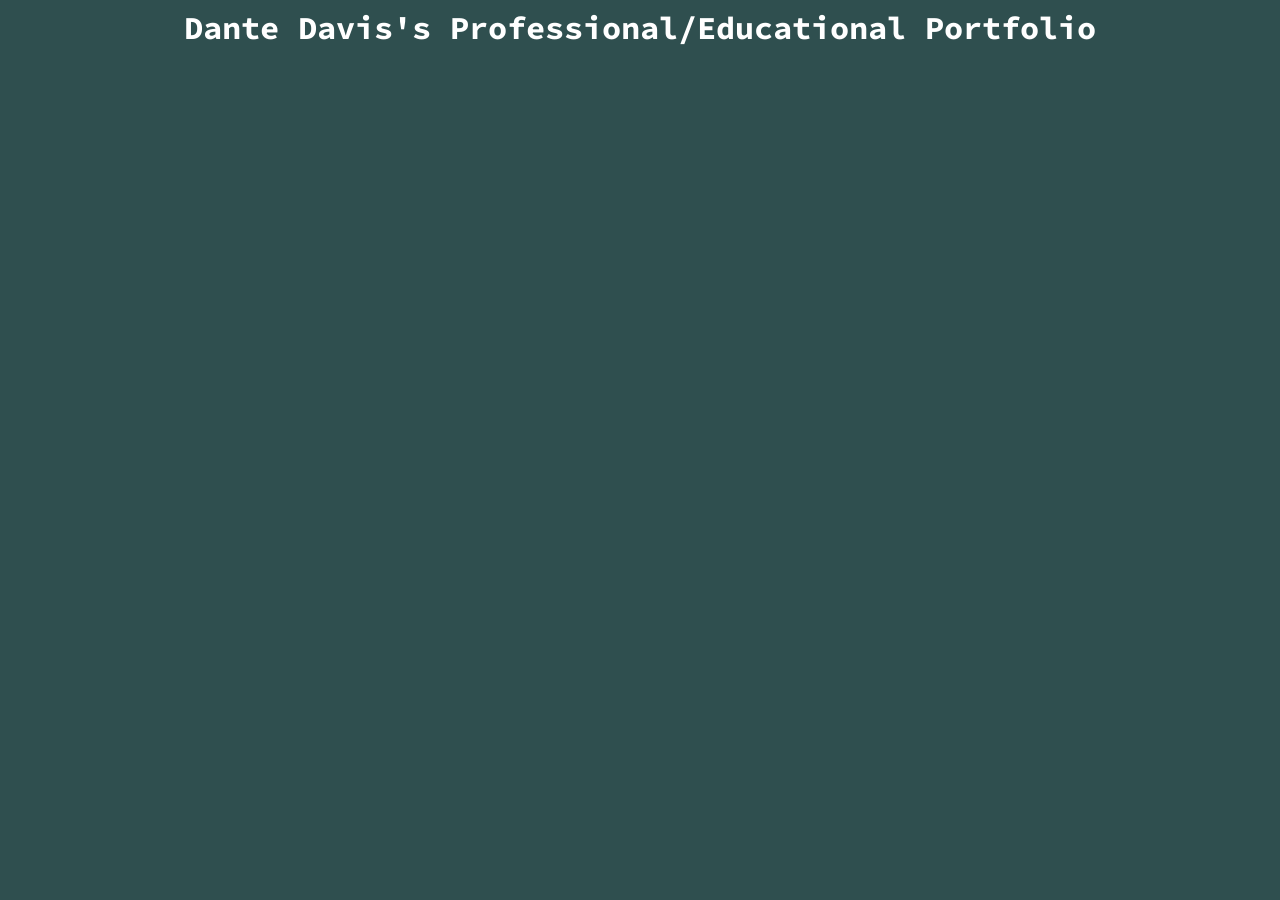
<file: index.html>
<html>
  <head>
    <link rel="stylesheet" href="style.css">
<link rel="preconnect" href="https://fonts.googleapis.com/%22%3E
<link rel="preconnect" href="https://fonts.gstatic.com/" crossorigin>
<link href="https://fonts.googleapis.com/css2?family=Source+Code+Pro:wght@300&display=swap" rel="stylesheet"> 
  </head>
  <body>
 <header><h1> Dante Davis's Professional/Educational Portfolio</h1> </header>
     <main>
      </main>
  </body>
</html>
</file>
<file: style.css>
html {
    background-color: #2F4F4F;
    font-family: 'Source Code Pro', monospace;
    text-align: center;
	color:white;
}
</file>
